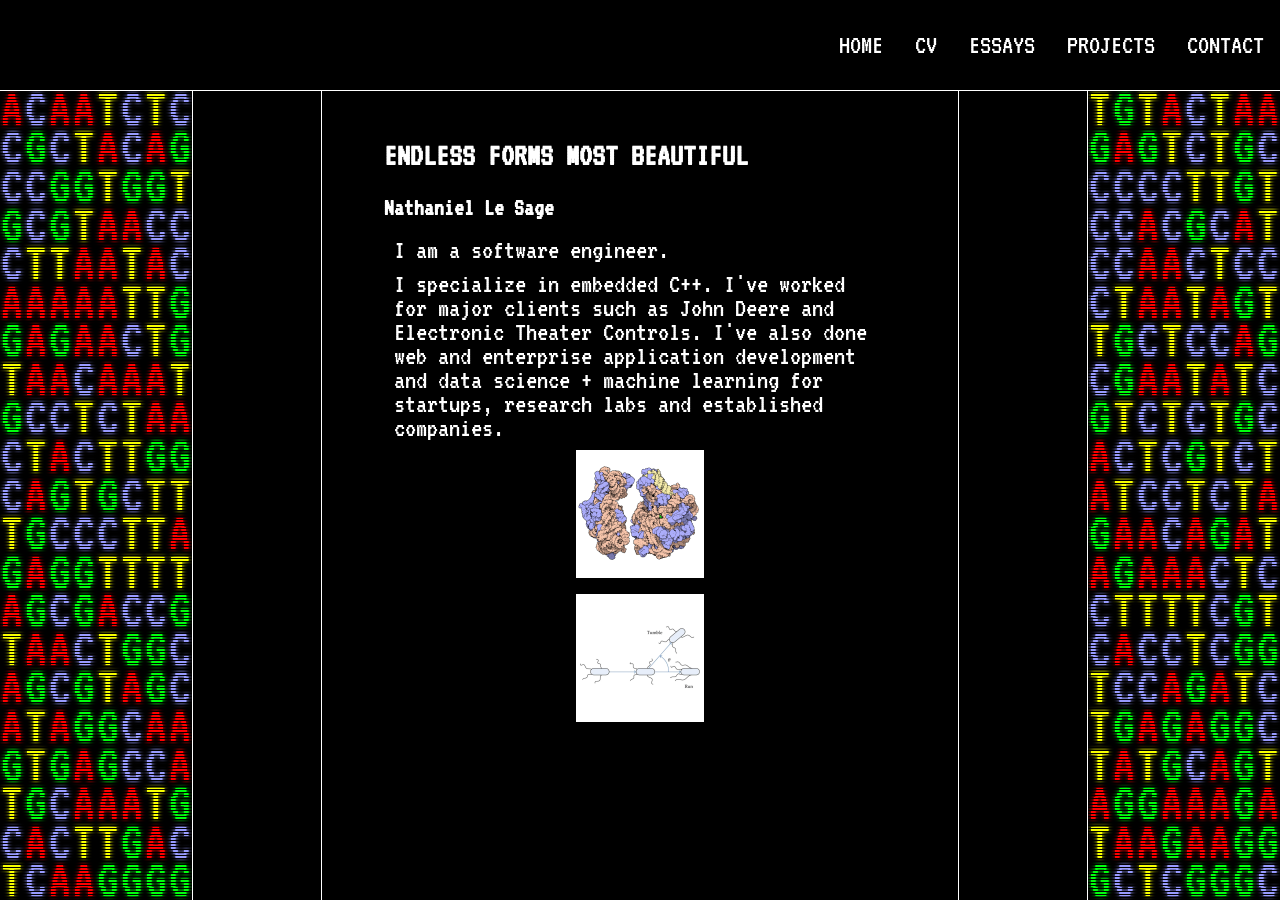
<file: example/public/index.html>
<!DOCTYPE html>
<html lang="en">
  <head>
    <meta charset="UTF-8">
    <title>Endless Forms</title>
    <meta property="og:title" content="Endless Forms" />
    <meta property="og:description" content="About Me"/>
    <meta property="og:image" content="logo.png" />
    <meta name="viewport" content="width=device-width, initial-scale=1.0">
    <link href="https://fonts.googleapis.com/css2?family=VT323&display=swap" rel="stylesheet">
    <link rel="stylesheet" href="styles.css">
  </head>
  <body>
    <div class="header">
      <nav class="nav">
        <a href="index.html">HOME</a>
        <a href="cv.html">CV</a>
        <a href="essays.html">Essays</a>
        <a href="projects.html">Projects</a>
        <a href="contact.html">Contact</a>
      </nav>
    </div>
    <div class="layout">
      <div id="leftcol">
        <canvas id="leftcanvas"></canvas>
      </div>
      <div id="leftblank"></div>
      <div class="container">
        <h1>ENDLESS FORMS MOST BEAUTIFUL</h1>
        <h2>Nathaniel Le Sage</h2>
        <p>I am a software engineer.</p>
        <p>I specialize in embedded C++.
           I've worked for major clients such as John Deere and Electronic Theater Controls.
           I've also done web and enterprise application development and data science + 
           machine learning for startups, research labs and established companies.</p>
        <div class="grid" id="aboutme">
          <a href="nothing.html" class="grid-item">
            <img src="ribosome.png" alt="Image 1">
            <div class="overlay">
              <div class="box">Ribosome Explorer</div>
            </div>
          </a>
          <a href="nothing.html" class="grid-item">
            <img src="run-and-tumble.png" alt="Image 2">
            <div class="overlay">
              <div class="box">Run And Tumble</div>
            </div>
          </a>
        </div>
      </div>
      <div id="rightblank"></div>
      <div id="rightcol">
        <canvas id="rightcanvas"></canvas>
      </div>
    </div>
    <footer></footer>
    <script src="banner.js" defer></script>
  </body>
</html>
</file>
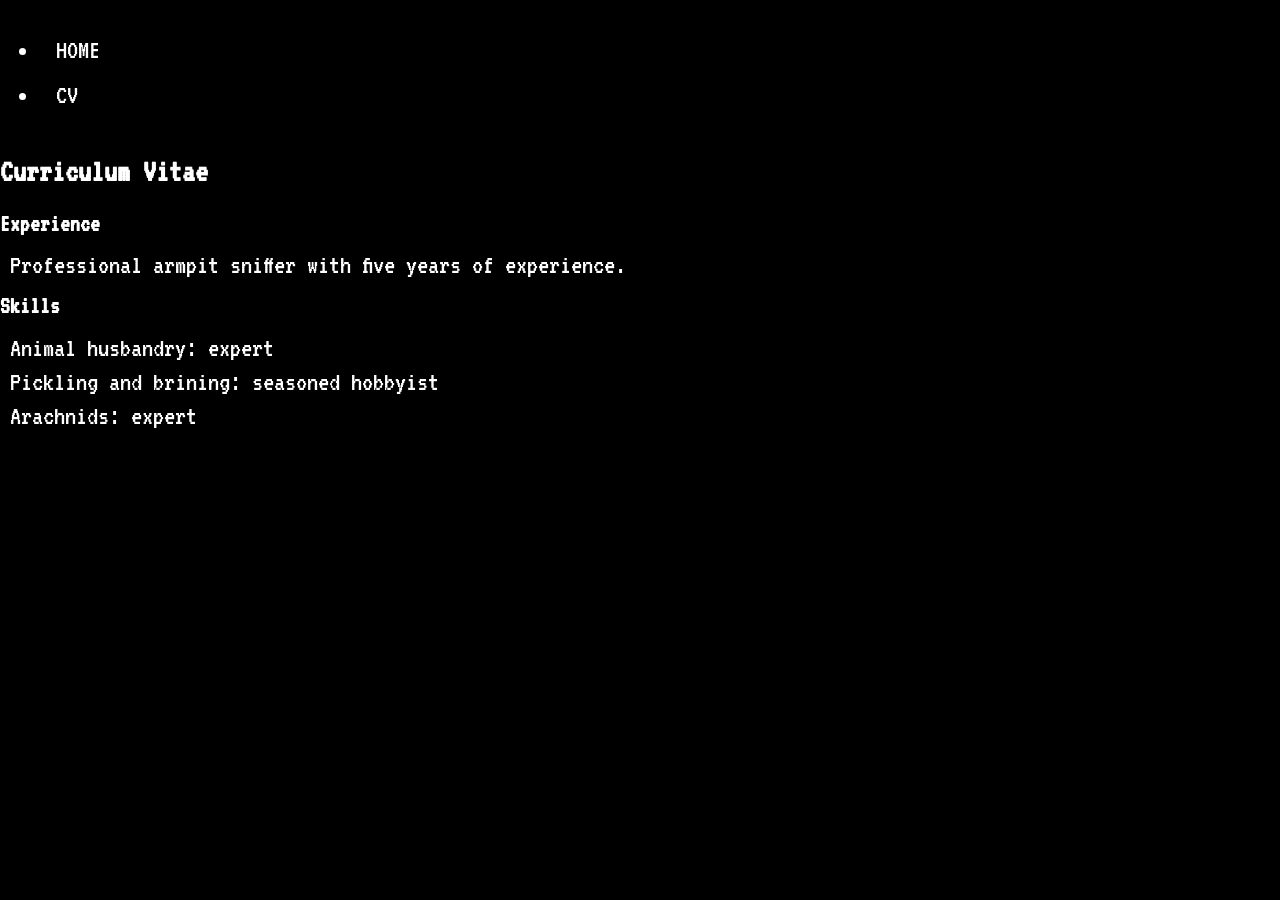
<file: example/public/cv.html>
<!DOCTYPE html>
<html lang="en">
<meta charset="UTF-8">
<meta name="viewport" content="width=device-width, initial-scale=1.0">
<title>Nathaniel Le Sage - Software Engineer</title>
<link href="https://fonts.googleapis.com/css2?family=Roboto+Mono&display=swap" rel="stylesheet">
<head>
  <meta charset="UTF-8">
  <meta name="viewport" content="width=device-width, initial-scale=1.0">
  <link href="https://fonts.googleapis.com/css?family=Roboto&display=swap" rel="stylesheet">
  <link href="https://fonts.googleapis.com/css2?family=VT323&display=swap" rel="stylesheet">
  <link rel="stylesheet" href="styles.css">
  <title>Contact</title>
</head>
<body><!DOCTYPE html>
<html>
  <head>
    <title>
      Curriculum Vitae
    </title>
    <link rel="stylesheet" href="styles.css">
  </head>
  <nav>
    <ul>
<li><a href="index.html">Home</a></li>
<li><a href="cv.html">CV</a></li>
    </ul>
</nav>

  <body id="cv-page">
    <h1>
      Curriculum Vitae
    </h1>
    <h2>
      Experience
    </h2>
    <p>
      Professional armpit sniffer with five years of experience.
    </p>
    <h2>
      Skills
    </h2>
    <p>
      Animal husbandry: expert
    </p>
    <p>
      Pickling and brining: seasoned hobbyist
    </p>
    <p>
      Arachnids: expert
    </p>
  </body>
</html>
<footer></footer>
</body>
</html>
</file>
<file: example/public/styles.css>
a {
  color: inherit;
}

body {
  font-family: 'VT323';
  font-size: 28px;
  margin: 0;
  padding: 0;
  line-height: 1.6;
}

.box {
  background-color: rgba(255, 255, 255, 1);
  padding: 1rem;
  display: flex;
  justify-content: center;
  align-items: center;
}

.box-text {
  font-size: 1.2rem;
  color: #000;
  text-transform: uppercase;
}

.container {
  margin: 0 auto;
  padding: 2rem;
  width: 40vw;
}

.cv-container p {
  text-indent: 2rem;
}

.cv-container span {
    margin-left: 5em;
}

.form-row {
  display: flex;
  justify-content: flex-end;
  margin-bottom: 1rem;
}

.form-row label {
  margin-right: 1rem;
}

.grid {
  display: flex;
  flex-direction: column;
  grid-template-columns: repeat(1, 1fr);
  grid-gap: 1rem;
}

.grid-item {
  display: flex;
  position: relative;
  overflow: hidden;
  justify-content: center;
  align-items: center;
  color: black;
}

.grid-item img {
  width: 25%;
  height: auto;
  display: block;
  transition: transform 0.3s;
}

.grid-item .overlay {
  position: absolute;
  top: 0;
  left: 0;
  width: 100%;
  height: 100%;
  background-color: rgba(0, 0, 0, 0);
  opacity: 0;
  display: flex;
  justify-content: center;
  align-items: center;
  transition: opacity 0.0s;
}

.grid-item:hover img {
  transform: scale(1.1);
}

.grid-item:hover .overlay {
  opacity: 1;
}

h1 {
  font-size: 2rem;
  margin-top: 0.5rem;
  margin-bottom: 0.5rem;
}

h2 {
  font-size: 1.5rem;
  margin-top: 0.5rem;
  margin-bottom: 0.5rem;
}

.holder {
  width: 100vh;
}

.header {
  position: fixed;
  width: 100%;
  z-index: 100;
}

html {
  background-color:black;
  color: white;
}

input[type="text"], input[type="email"], textarea {
  width: 50%;
}

#message {
  height: 100px;
  resize: none;
}

input[type="submit"] {
  background-color: #000;
  color: #FFF;
  text-transform: uppercase;
  border: none;
  padding: 0.5rem 1rem;
  cursor: pointer;
  transition: background-color 0.3s;
  font-family: 'VT323';
  font-size: 28px;
  border: 1px solid white;
}

input[type="submit"]:hover {
  background-color: #8800ff;
}

.layout {
  height: 90vh;
  width: 100vw;
  position: relative;
  top: 10vh;
  display: flex;
  background-color: black;
}

#leftblank, #rightblank {
  display: flex;
  height: 90vh;
  width: 10vw;
  border-left: 1px solid white;
  border-right: 1px solid white;
}

#leftcol, #rightcol {
  display: flex;
  height: 90vh;
  width: 15vw;
}

#leftcanvas, #rightcanvas {
  width: 15vw;
  image-rendering: pixelated;
  background: #000;
}

.nav {
  width: 100vw;
  height: 10vh;
  display: flex;
  justify-content: end;
  align-items: center;
  background: black;
  border-bottom: 1px solid white;
}

nav a {
  padding: 1rem;
  text-transform: uppercase;
  text-decoration: none;
}

nav a:hover {
  color: #8800ff;
}

p {
  margin: 10px;
  line-height: 24px;
}

::selection {
    background: #8800ff;
    color: white;
}

.tab {
  display: inline-block;
  width: 2rem;
}

textarea {
  resize: vertical;
}
</file>
